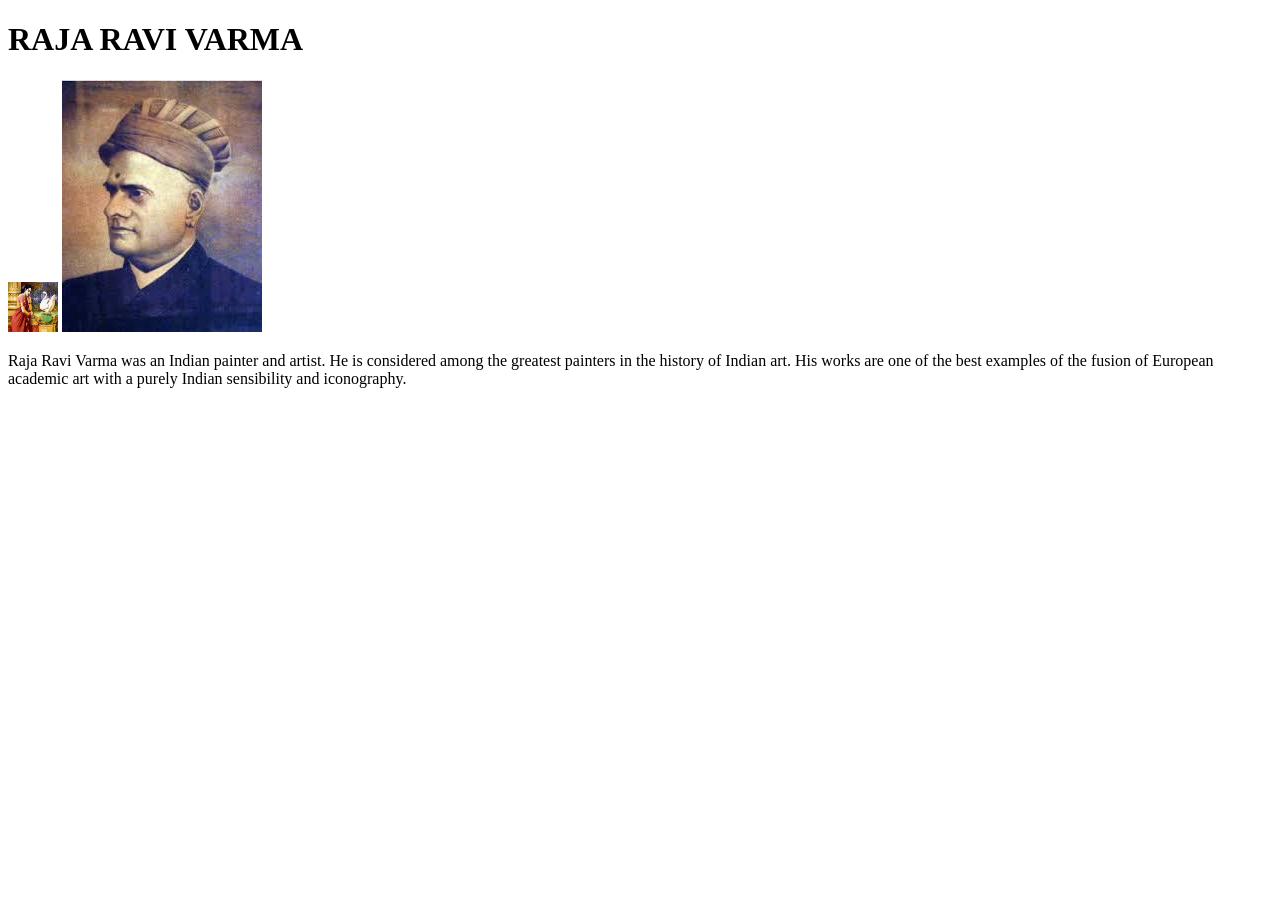
<file: index.html>
<!DOCTYPE html>
<html lang="en">
<head>
    <meta charset="UTF-8">
    <meta http-equiv="X-UA-Compatible" content="IE=edge">
    <meta name="viewport" content="width=device-width, initial-scale=1.0">
    <title>Document</title>
    <link rel="stylesheet" href="">
</head>
<body>
    <h1>RAJA RAVI VARMA</h1>
    <img src="images/Raja ravi varma.jpg" alt="painting" width="50px" height="50px">
    <img src="images/ravi varma.jpg" alt="artist">

   
    <p>Raja Ravi Varma was an Indian painter and artist. He is considered among the greatest painters in the history of Indian art. His works are one of the best examples of the fusion of European academic art with a purely Indian sensibility and iconography.</p>
</body>
</html>
</file>
